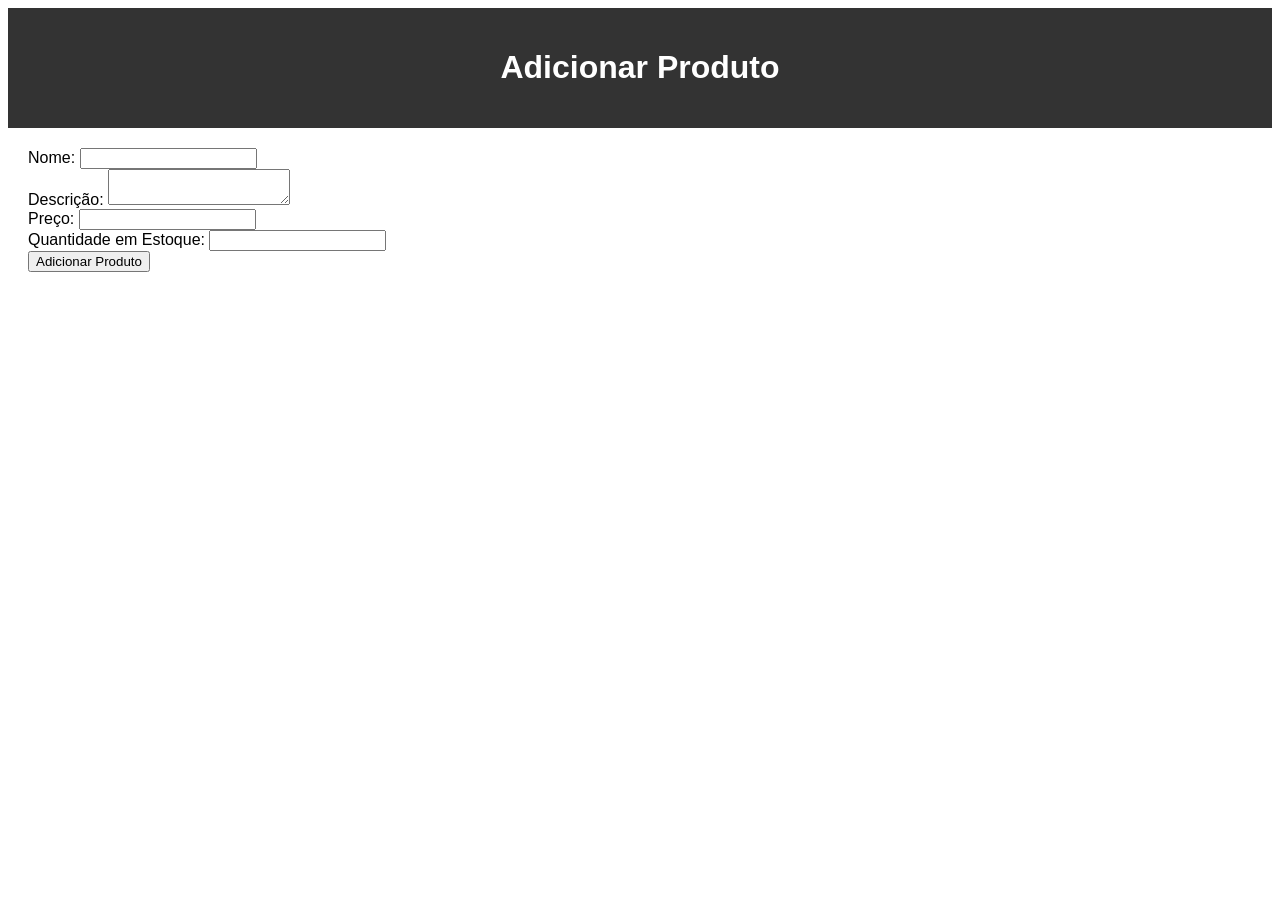
<file: Crud-Custom/adicionar_produto.html>
<!DOCTYPE html>
<html lang="pt-BR">
<head>
    <meta charset="UTF-8">
    <meta name="viewport" content="width=device-width, initial-scale=1.0">
    <link rel="stylesheet" href="style.css">
    <title>Adicionar Produto</title>
</head>
<body>
    <header>
        <h1>Adicionar Produto</h1>
    </header>

    <div id="conteudo">
        <form id="formAdicionar">
            <label for="nome">Nome:</label>
            <input type="text" id="nome" required><br>

            <label for="descricao">Descrição:</label>
            <textarea id="descricao" required></textarea><br>

            <label for="preco">Preço:</label>
            <input type="number" id="preco" step="0.01" required><br>

            <label for="quantidade">Quantidade em Estoque:</label>
            <input type="number" id="quantidade" required><br>

            <button type="submit">Adicionar Produto</button>
        </form>
    </div>

    <script src="script.js"></script>
</body>
</html>
</file>
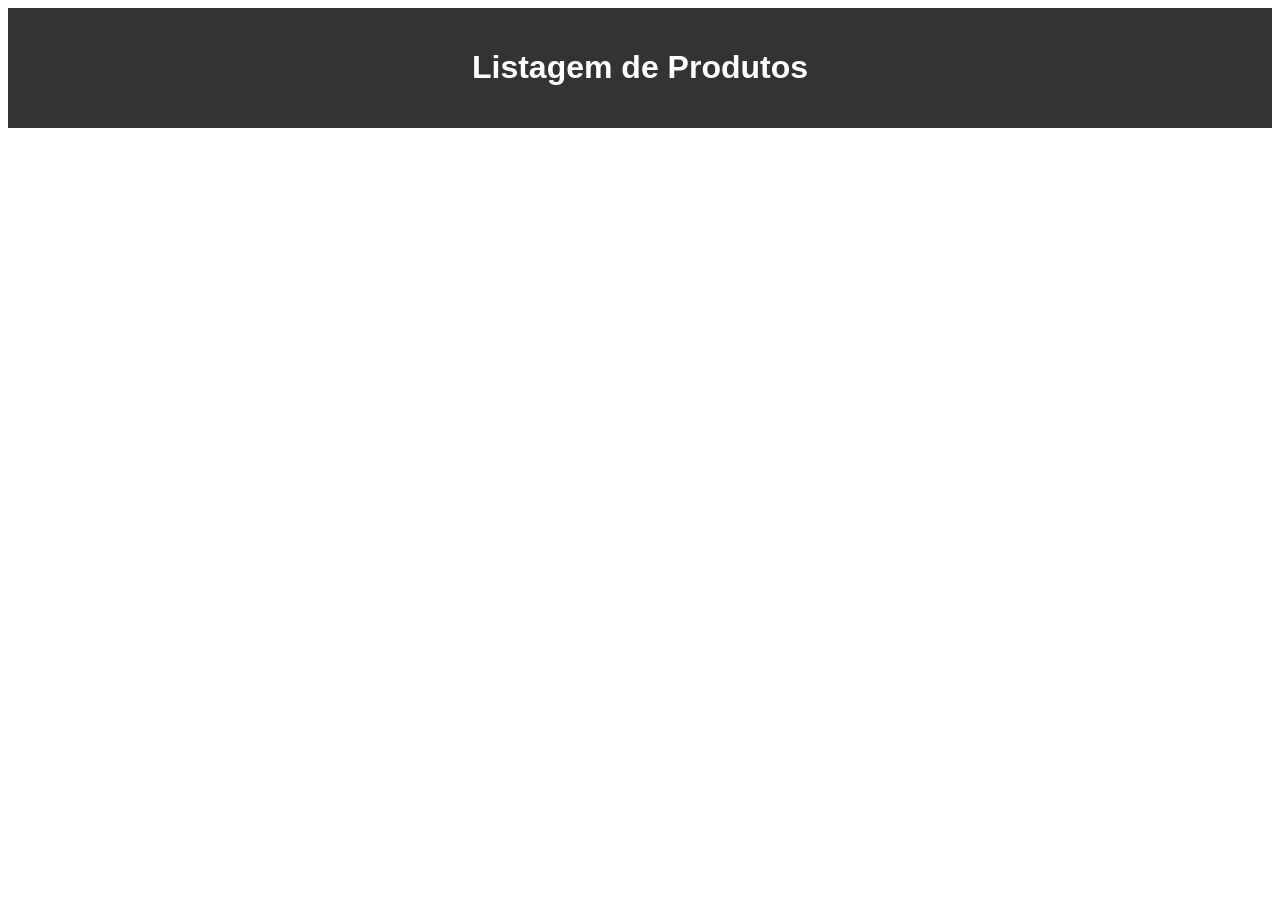
<file: Crud-Custom/listar_produtos.html>
<!DOCTYPE html>
<html lang="pt-BR">
<head>
    <meta charset="UTF-8">
    <meta name="viewport" content="width=device-width, initial-scale=1.0">
    <link rel="stylesheet" href="style.css">
    <title>Listar Produtos</title>
</head>
<body>
    <header>
        <h1>Listagem de Produtos</h1>
    </header>

    <div id="conteudo">
        <!-- Aqui será exibida a lista de produtos -->
    </div>

    <script src="script.js"></script>
</body>
</html>
</file>
<file: Crud-Custom/style.css>
body {
    font-family: Arial, sans-serif;
}

header {
    background-color: #333;
    color: #fff;
    text-align: center;
    padding: 20px;
}

nav ul {
    list-style-type: none;
    padding: 0;
}

nav ul li {
    display: inline;
    margin-right: 20px;
}

nav a {
    text-decoration: none;
    color: #fff;
}

#conteudo {
    padding: 20px;
}
</file>
